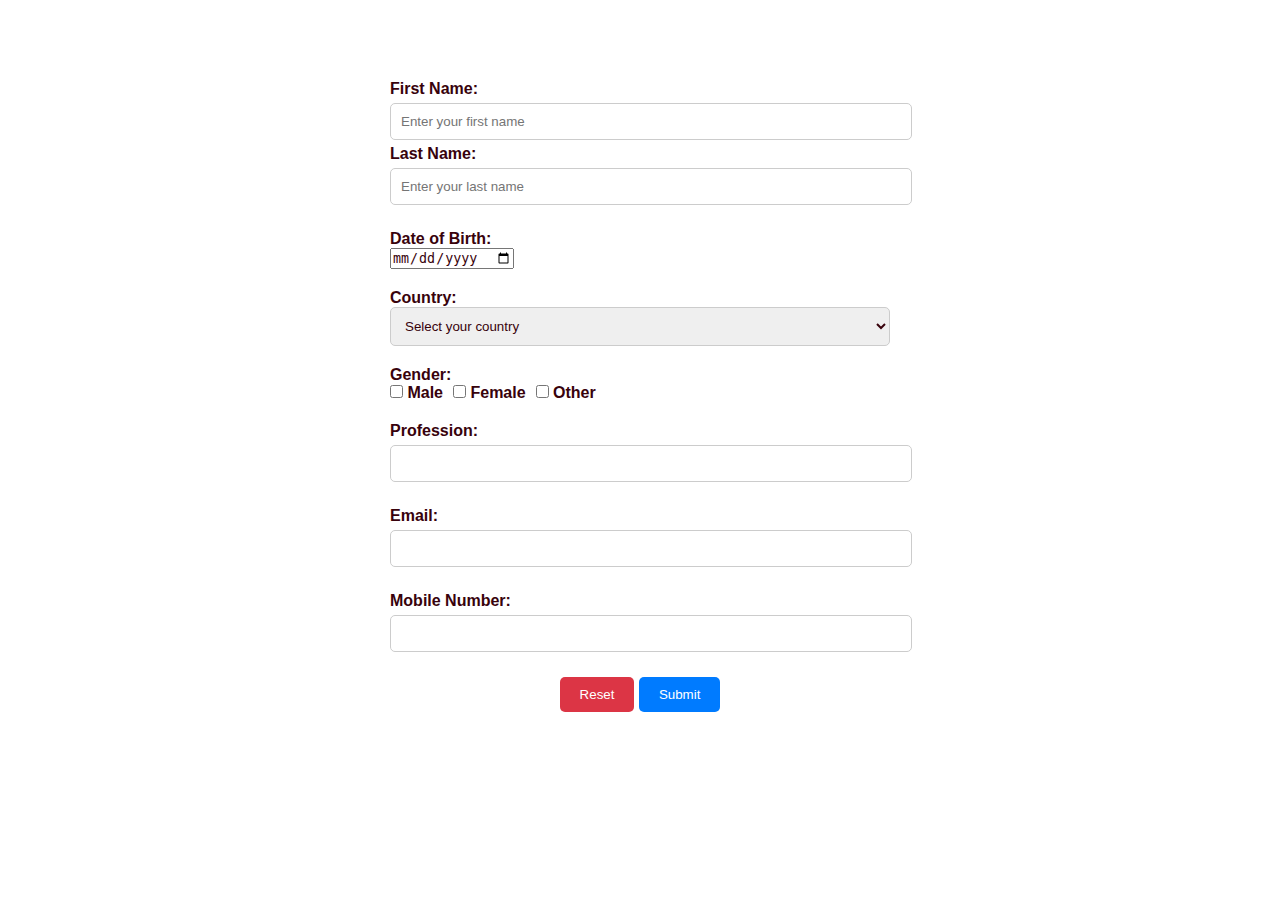
<file: index.html>
<!DOCTYPE html>
<html>

<head>
    <title>Survey Form</title>

    <link rel="stylesheet" href="style.css">
    <script src="script.js"></script>
</head>

<body>
    <div class="container">
        <form id="survey-form" >
            <div class="form-group">
                <label for="first-name">First Name:</label>
                <input type="text" id="first-name" placeholder="Enter your first name" name="first-name" required>
                <label for="last-name">Last Name:</label>
                <input type="text" id="last-name" placeholder="Enter your last name" required>
            </div>
            <div class="form-group">
                <label for="date-of-birth">Date of Birth:</label>
                <input type="date" id="date-of-birth" required>
            </div>
            <div class="form-group">
                <label for="country">Country:</label>
                <select id="country" name="country" required>
                    <option value="" disabled selected>Select your country</option>
                    <option value="IND">India</option>
                    <option value="USA">United States of America</option>
                    <option value="CAN">Canada</option>
                    <option value="UK">United Kingdom</option>
                    <option value="AUS">Australia</option>
                </select>
            </div>
            <div class="form-group">
                <label>Gender:</label>
                <div class="checkbox-group">
                    <label><input type="checkbox" name="gender" value="male"> Male</label>
                    <label><input type="checkbox" name="gender" value="female"> Female</label>
                    <label><input type="checkbox" name="gender" value="other"> Other</label>
                </div>
            </div>
            <div class="form-group">
                <label for="profession">Profession:</label>
                <input type="text" id="profession" required>
            </div>
            <div class="form-group">
                <label for="email">Email:</label>
                <input type="email" id="email" required>
            </div>
            <div class="form-group">
                <label for="mobile-number">Mobile Number:</label>
                <input type="tel" id="mobile-number" required>
            </div>
            <div class="btn-container">
                <button type="button" class="reset" onclick="resetForm()">Reset</button>
                <button type="button" onclick="submitForm()">Submit</button>
            </div>
        </form>
    </div>

   
</body>

</html>
</file>
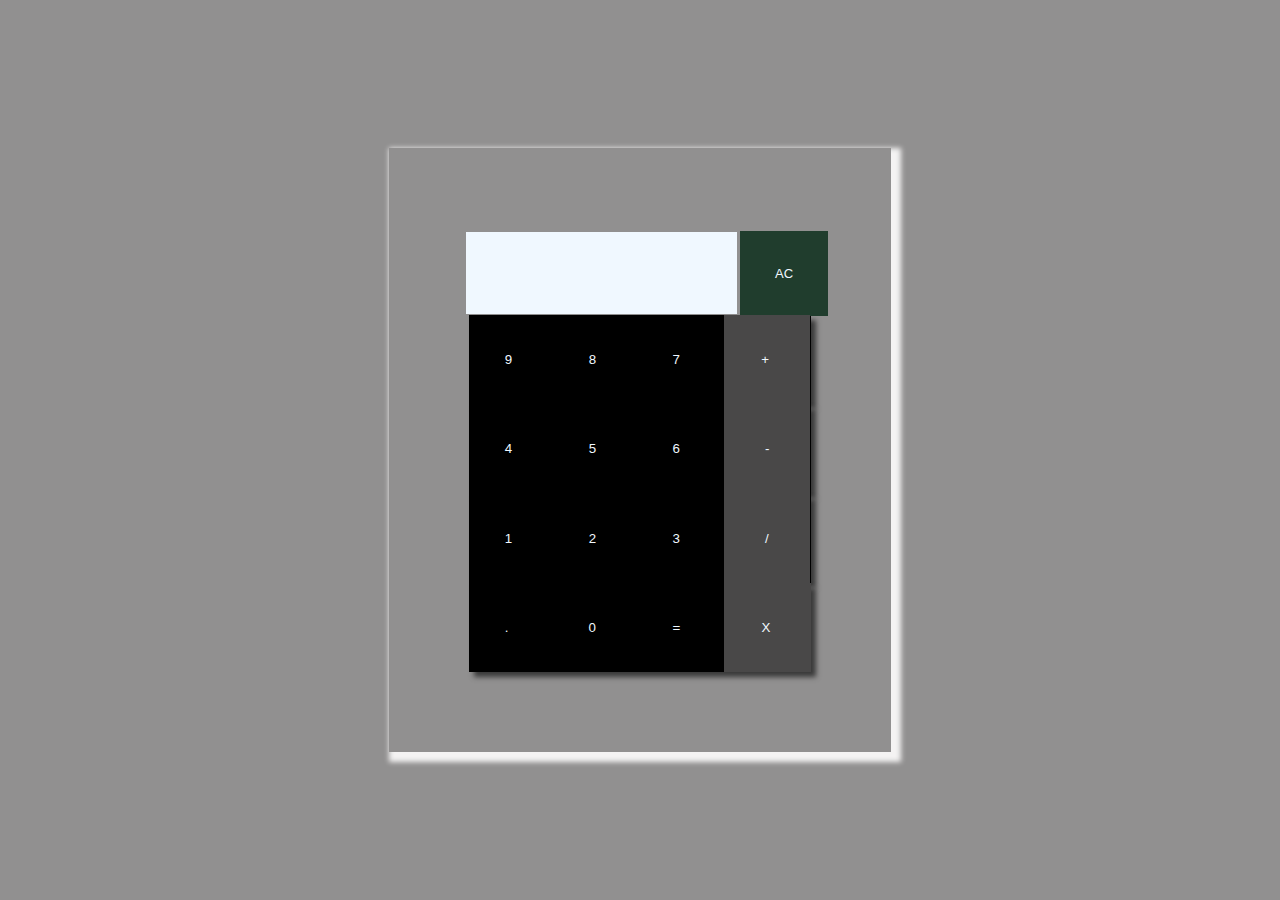
<file: calculator.html>
<!DOCTYPE html>
<html lang="en">

<head>
    <meta charset="UTF-8">
    <meta name="viewport" content="width=device-width, initial-scale=1.0">
    <title>Calculator</title>

    <link rel="stylesheet" href="calculator.css">
</head>

<body>

    <div class="container">
        <div class="calculator">
            <form>

                
                <div class="output">
                    <input type="text" name="display"  class="otp">
                    <input type="button" value="AC" class="ac" onclick="display.value=''">
                </div>
                
                <div class="number-bg">
                    <input type="button" value="9" class="number" onclick="display.value+='9'">
                    <input type="button" value="8" class="number" onclick="display.value+='8'">
                    <input type="button" value="7" class="number" onclick="display.value+='7'">
               
                    <div class="sym">
                    <input type="button" value="+ " class="symbol" onclick="display.value+='+'">   
                   </div> 
                </div>
                <div class="number-bg">
                    <input type="button" value="4" class="number" onclick="display.value+='4'">
                    <input type="button" value="5" class="number" onclick="display.value+='5'">
                    <input type="button" value="6" class="number" onclick="display.value+='6'">
                  
                    <div class="sym">
                        <input type="button" value=" - " class="symbol" onclick="display.value+='-'">   
                    </div> 
                </div> 
                <div class="number-bg">
                    <input type="button" value="1" class="number" onclick="display.value+='1'">
                    <input type="button" value="2" class="number" onclick="display.value+='2'">
                    <input type="button" value="3" class="number" onclick="display.value+='3'">
                    <div class="sym">
                        <input type="button" value=" / " class="symbol" onclick="display.value+='/'">   
                    </div> 
                </div>
                <div class="number-bg">
                    <input type="button" value=". " class="number" onclick="display.value+='.'">
                    <input type="button" value="0" class="number" onclick="display.value+='0'">
                    <input type="button" value="=" class="number" onclick="display.value= eval(display.value)">
                    <div class="sym">
                        <input type="button" value="X " class="symbol" onclick="display.value+='*'">   
                    </div> 
                </div>
                






            </form>
        </div>
    </div>

</body>

</html>
</file>
<file: style.css>
*{
    margin: 0;
    padding: 0;
    color: #38020c;
}

    body {
      font-family: Arial, sans-serif;
      /* background-color: #d36d78; */
      
    }
    .container {
      max-width: 500px;
      /* margin-top: 12px; */
      margin: 5rem auto;
      
    }
    .form-group {
      margin-bottom: 20px;
    }
    label {
      display: block;
      font-weight: bold;
    }
    input[type="text"],
    input[type="email"],
    input[type="tel"] {
      width: 100%;
      padding: 10px;
      margin: 5px 0;
      border: 1px solid #ccc;
      border-radius: 5px;
    }
    select {
      width: 100%;
      padding: 10px;
      border: 1px solid #ccc;
      border-radius: 5px;
    }
    .checkbox-group {
      display: flex;
      align-items: center;
    }
    .checkbox-group label {
      margin-right: 10px;
    }
    .btn-container {
      text-align: center;
    }
    button {
      padding: 10px 20px;
      background-color: #007BFF;
      color: #fff;
      border: none;
      border-radius: 5px;
      cursor: pointer;
    }
    button.reset {
      background-color: #dc3545;
    }
</file>
<file: calculator.css>
* {
    margin: 0px;
    padding: 0px;
    box-sizing: border-box;
    user-select: none;
}

body {
    height: 100vh;
    display: grid;
}

.container {

    height: 100%;
    width: 100%;
    display: flex;
    background-color: rgb(145, 144, 144);
}


.calculator {
    margin: auto;
    padding: 5rem;
    color: aliceblue;
    /* box-shadow: 5px 5px 5px 5px rgb(234, 233, 233);   */
    box-shadow: 5px 5px 5px 5px rgb(244, 243, 243);  
    
}

.number-bg {
    background: black;
    box-shadow: 5px 5px 5px 0px rgb(58, 58, 58);
}


input {
    margin: 0.2rem;
    padding: 2rem;
    background-color: black;
    border: 1px solid black;
    color: aliceblue;

}

.sym {
    display: inline-block;
    background-color: rgb(73, 72, 72);
    margin-left: 4px;

    .symbol {
        background-color: rgb(73, 72, 72);
        border: 2px solid rgb(73, 72, 72);
    }
}


.output {
    display: inline-block;
    margin-left: -6px;

    .otp {
        position: sticky;
        background-color: aliceblue;
        border: none;
        color: black;
        font-weight: 400;
        font-size: medium;
        margin-bottom: -1px;


    }
}

.ac {
    background-color: rgb(32, 61, 45);
    border: 3px solid rgb(32, 61, 45);
    margin-left: -4px;
    margin-right: -25px;
    margin-bottom: -1px;
    font-size: small;
}
</file>
